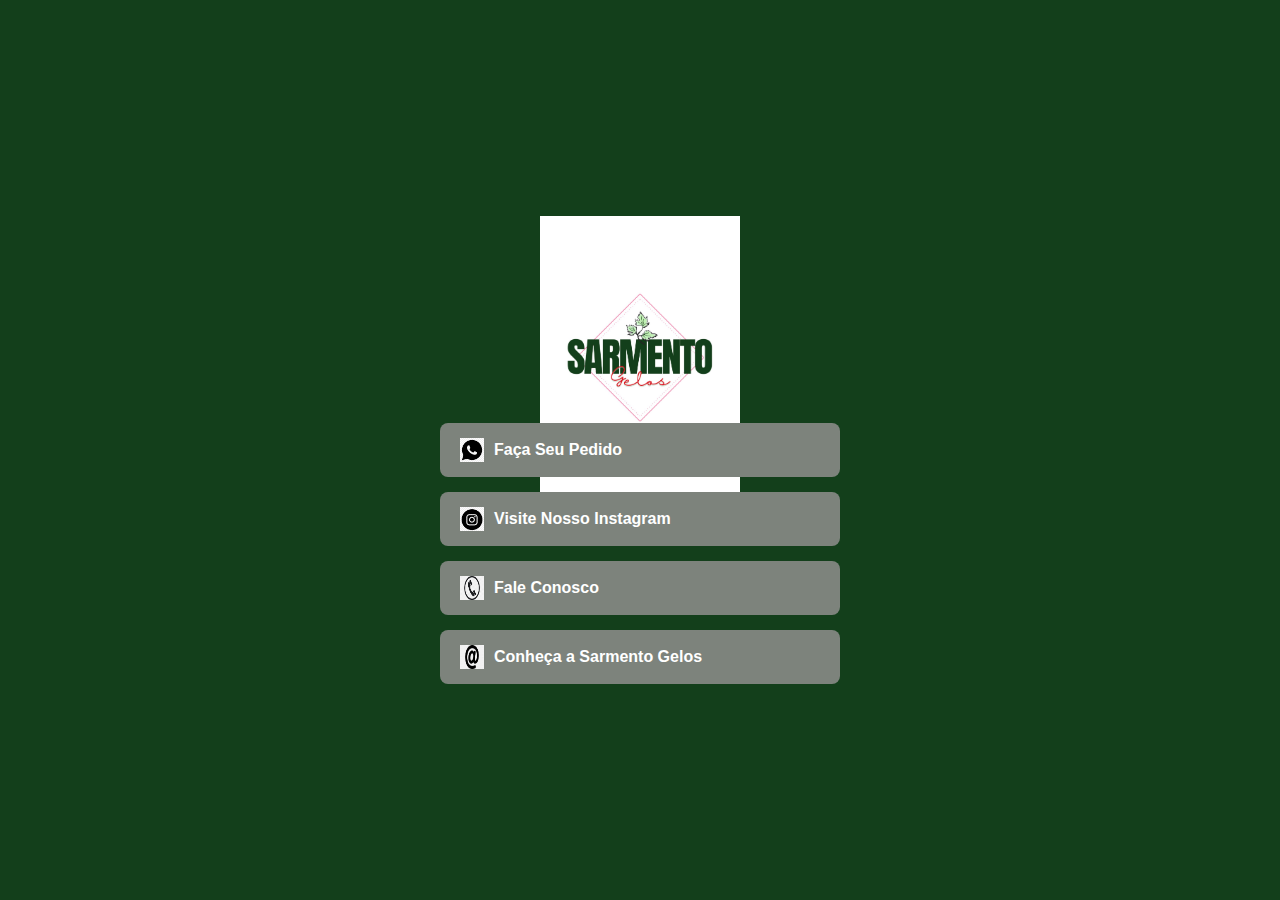
<file: index.html>
<!DOCTYPE html>
<html lang="en">
<head>
    <meta charset="UTF-8">
    <meta name="viewport" content="width=device-width, initial-scale=1.0">
    <title>Sarmento Gelos</title>
    <link rel="stylesheet" href="style.s.css">
</head>
<body>
    <div class="container">
        <header class="header">
            <img src="sarmento.jpg" alt="Logo Open Ice" class="logo">
        </header>
        <div class="buttons">
            <a href="https://api.whatsapp.com/message/II34LAN75FIPG1?autoload=1&app_absent=0" class="button" target="_blank">
                <img src="png-transparent-computer-icons-whatsapp-whatsapp-text-logo-silhouette-thumbnail.png" alt="Ícone Faça Seu Pedido" class="button-icon">
                Faça Seu Pedido
            </a>
            <a href="https://www.instagram.com/sarmentogelos?igsh=Z2h6ZnJsN2t3NHpx" class="button" target="_blank">
                <img src="png-transparent-computer-icons-instagram-black-riviera-instagram-logo-share-icon-black-instagram-thumbnail.png" alt="Ícone Instagram" class="button-icon">
                Visite Nosso Instagram
            </a>
            <a href="https://api.whatsapp.com/message/II34LAN75FIPG1?autoload=1&app_absent=0" class="button">
                <img src="t.png" alt="Ícone Fale Conosco" class="button-icon">
                Fale Conosco
            </a>
            <a href="https://www.instagram.com/sarmentogelos?igsh=Z2h6ZnJsN2t3NHpx" class="button" target="_blank">
                <img src="png-clipart-arroba-symbol-at-sign-ampersand-symbol-miscellaneous-text.png" alt="Ícone Conheça Sarmento Gelos" class="button-icon">
                Conheça a Sarmento Gelos
            </a>
        </div>
    </div>
</body>
</html>
</file>
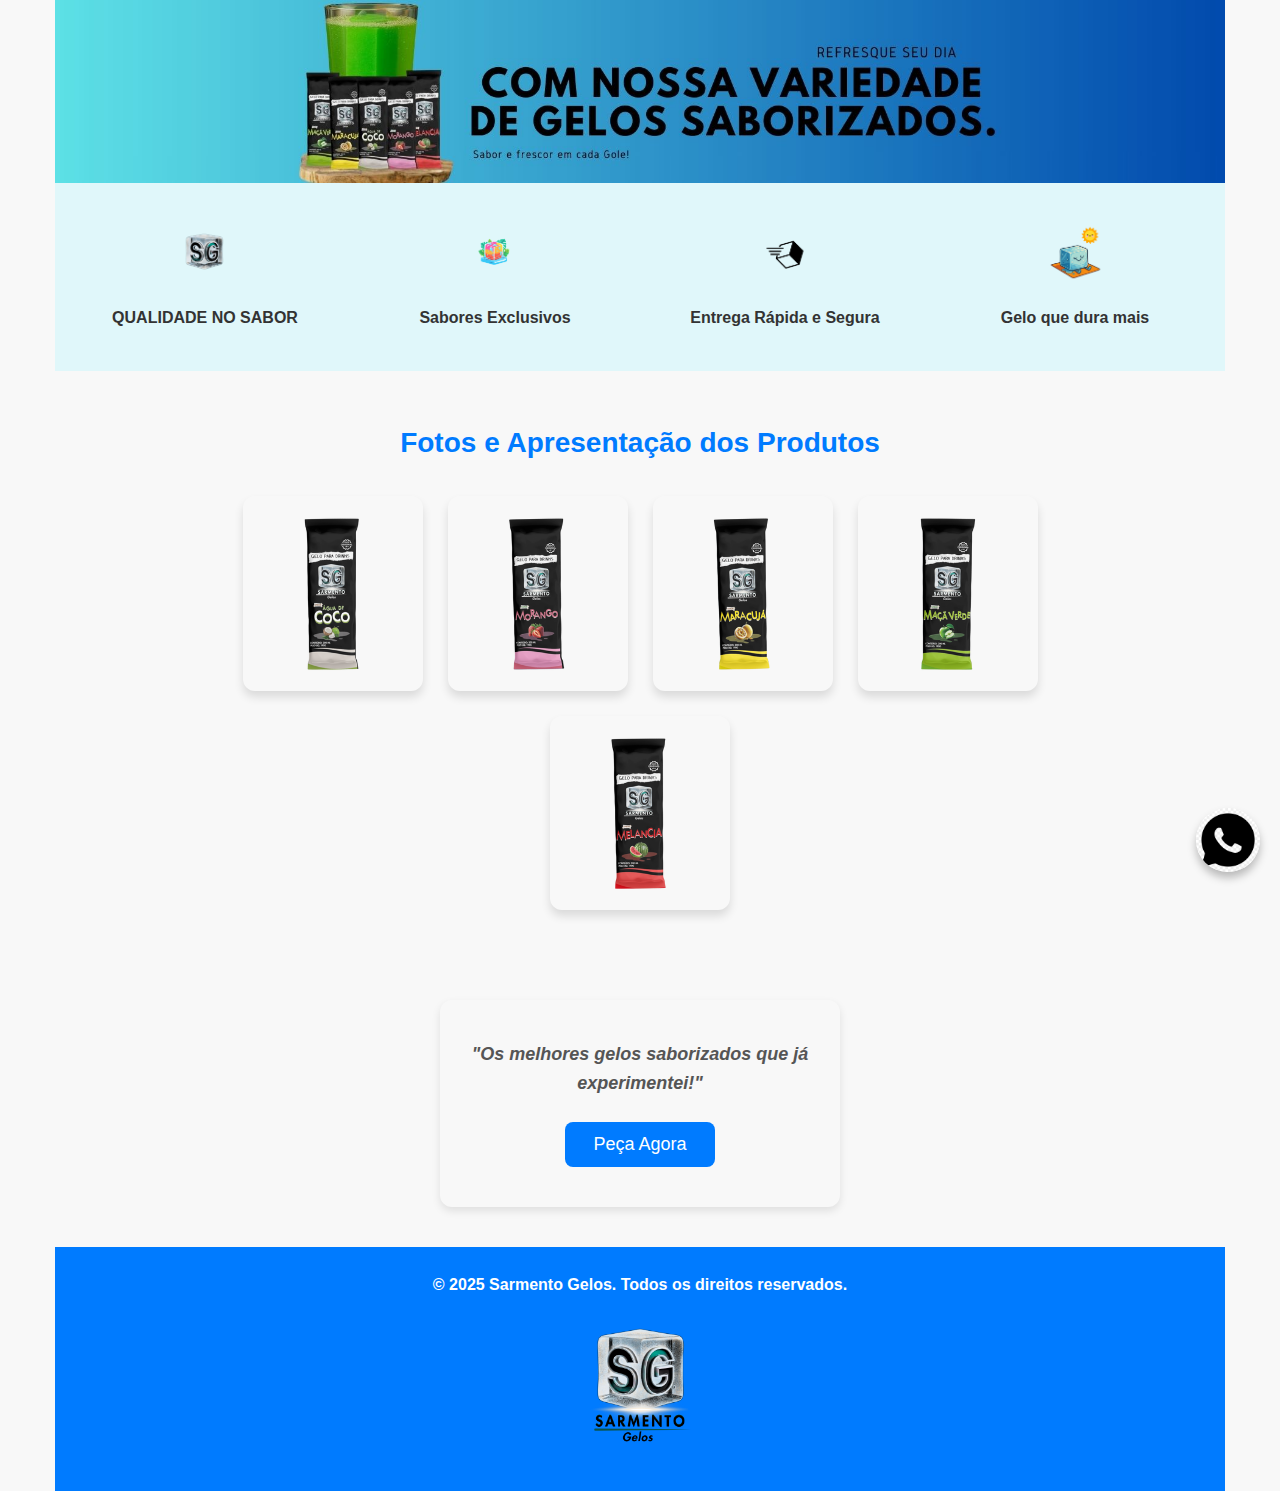
<file: 1.html>
<!DOCTYPE html>
<html lang="pt-BR">
<head>
    <meta charset="UTF-8">
    <meta name="viewport" content="width=device-width, initial-scale=1.0">
    <title>Sarmento Gelos</title>
    <link rel="stylesheet" href="novo-estilo.css">
    <link rel="icon" href="Sarmento.icone.png" type="image/png">
</head>
<body>
    <header class="hero">
        <div class="hero-banner">
            <img src="bannercorreto.jpg" alt="Banner Sarmento Gelos">
        </div>
    </header>

    <a href="https://api.whatsapp.com/message/II34LAN75FIPG1?autoload=1&app_absent=0" class="whatsapp-floating">
        <img src="png-transparent-computer-icons-whatsapp-whatsapp-text-logo-silhouette-thumbnail.png" alt="WhatsApp">
    </a>

    <section class="features">
        <div class="feature">
            <img src="Sarmento.icone.png" alt="Gelo 100% Natural">
            <p>QUALIDADE NO SABOR</p>
        </div>
        <div class="feature">
            <img src="Sarmento.iconesabores.png" alt="Sabores Exclusivos">
            <p>Sabores Exclusivos</p>
        </div>
        <div class="feature">
            <img src="Sarmento.iconeentrega.png" alt="Entrega Rápida e Segura">
            <p>Entrega Rápida e Segura</p>
        </div>
        <div class="feature">
            <img src="Sarmento.iconeduração.png" alt="Sustentabilidade na Produção">
            <p>Gelo que dura mais</p>
        </div>
    </section>

    <section class="products">
        <h2>Fotos e Apresentação dos Produtos</h2>
        <div class="product-gallery">
            <img src="cocopacote.png" alt="Produto 1">
            <img src="morangopacote.png" alt="Produto 2">
            <img src="maracujapacote.png" alt="Produto 3">
            <img src="maçaverdepacote.png" alt="Produto 4">
            <img src="melanciapacote.png" alt="Produto 5">
        </div>
    </section>

    <section class="cta-form">
        <blockquote>
            <p>"Os melhores gelos saborizados que já experimentei!"</p>
        </blockquote>
        <a href="https://api.whatsapp.com/send?phone=5511997743346&text=Nome:%0APedido:%0AEndereço:" target="_blank">
            <button type="button">Peça Agora</button>
        </a>
    </section>

    <footer>
        <p>&copy; 2025 Sarmento Gelos. Todos os direitos reservados.</p>
        <img src="logo sarmento gelos.png" alt="Logo Sarmento Gelos" style="width: 150px; margin-top: 10px;">
    </footer>

    <script>
        function sendToWhatsApp(event) {
            event.preventDefault(); // Impede o envio padrão do formulário

            // Obtém os valores dos campos do formulário
            const name = document.getElementById('name').value.trim();
            const order = document.getElementById('order').value.trim();
            const address = document.getElementById('address').value.trim();

            // Verifica se todos os campos estão preenchidos
            if (!name || !order || !address) {
                alert('Por favor, preencha todos os campos antes de enviar.');
                return;
            }

            // Monta a mensagem para o WhatsApp
            const message = `Nome: ${name}%0APedido: ${order}%0AEndereço: ${address}`;

            // Redireciona para o WhatsApp com a mensagem
            const whatsappURL = `https://api.whatsapp.com/send?phone=5511997743346&text=${message}`;
            window.open(whatsappURL, '_blank'); // Abre o WhatsApp em uma nova aba
        }
    </script>
</body>
</html>
</file>
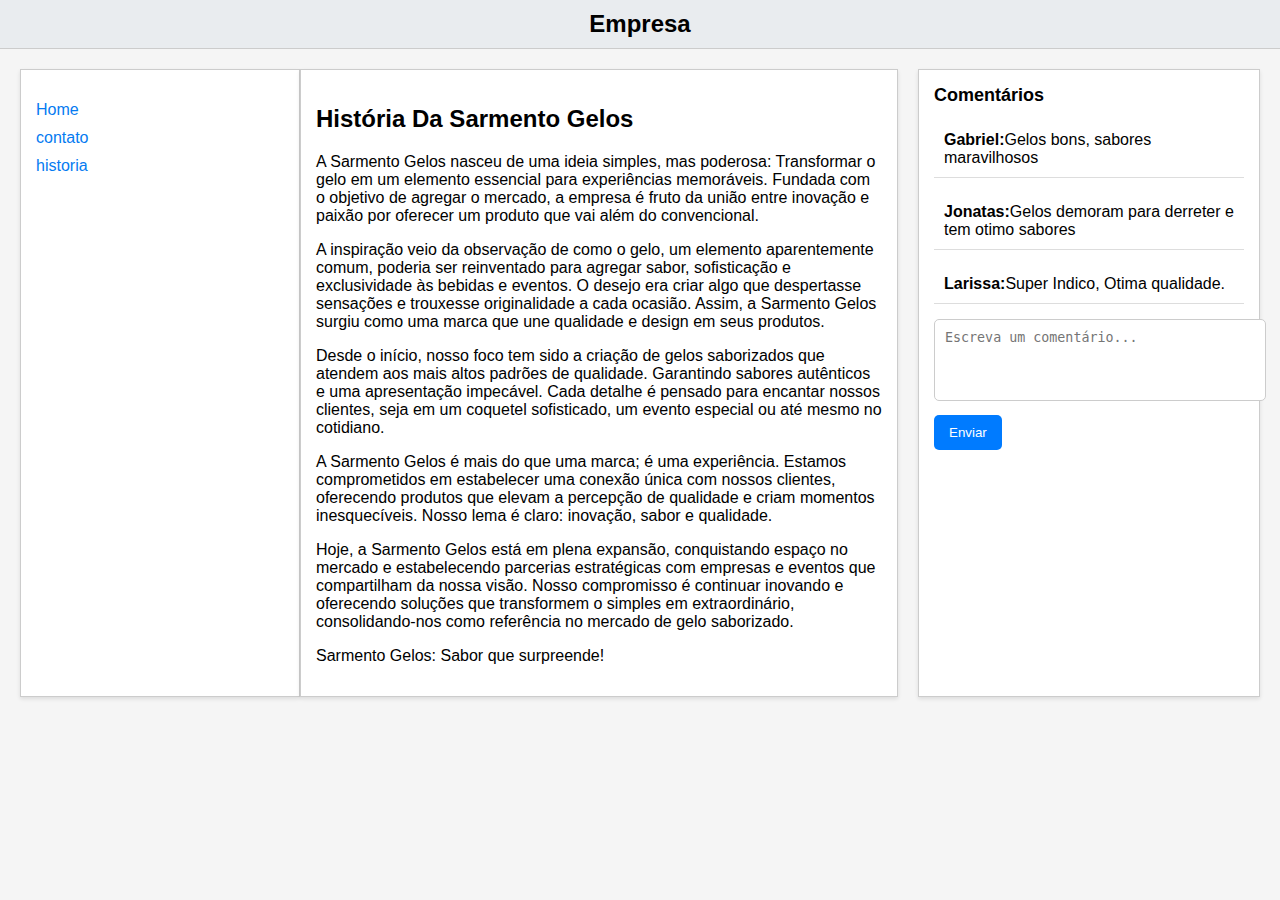
<file: historia.html>
<!DOCTYPE html>
<html lang="pt-br">
<head>
    <meta charset="UTF-8">
    <meta name="viewport" content="width=device-width, initial-scale=1.0">
    <title>Empresa - Wikipédia</title>
    <link rel="stylesheet" href="historia.css">
</head>
<body>
    <header>
        <h1>Empresa</h1>
    </header>
    <main>
        <aside class="sidebar">
            <ul>
                <li><a href="index.html">Home</a></li>
                <li><a href="contato.html">contato</a></li>
                <li><a href="historia.html">historia</a></li>
                
            </ul>
        </aside>
        <section class="content">
            <h2>História Da Sarmento Gelos</h2>
            <p>A Sarmento Gelos nasceu de uma ideia simples, mas poderosa: Transformar o gelo em um elemento essencial para experiências memoráveis. Fundada com o objetivo de agregar o mercado, a empresa é fruto da união entre inovação e paixão por oferecer um produto que vai além do convencional.</p>
            <p>A inspiração veio da observação de como o gelo, um elemento aparentemente comum, poderia ser reinventado para agregar sabor, sofisticação e exclusividade às bebidas e eventos. O desejo era criar algo que despertasse sensações e trouxesse originalidade a cada ocasião. Assim, a Sarmento Gelos surgiu como uma marca que une qualidade e design em seus produtos.</p>
            <p>Desde o início, nosso foco tem sido a criação de gelos saborizados que atendem aos mais altos padrões de qualidade. Garantindo sabores autênticos e uma apresentação impecável. Cada detalhe é pensado para encantar nossos clientes, seja em um coquetel sofisticado, um evento especial ou até mesmo no cotidiano.</p>
            <p>A Sarmento Gelos é mais do que uma marca; é uma experiência. Estamos comprometidos em estabelecer uma conexão única com nossos clientes, oferecendo produtos que elevam a percepção de qualidade e criam momentos inesquecíveis. Nosso lema é claro: inovação, sabor e qualidade.</p>
            <p>Hoje, a Sarmento Gelos está em plena expansão, conquistando espaço no mercado e estabelecendo parcerias estratégicas com empresas e eventos que compartilham da nossa visão. Nosso compromisso é continuar inovando e oferecendo soluções que transformem o simples em extraordinário, consolidando-nos como referência no mercado de gelo saborizado.</p>
            <p>Sarmento Gelos: Sabor que surpreende!</p>
        </section>
        <aside class="comments">
            <h2>Comentários</h2>
            <div class="comment">
                <p><strong>Gabriel:</strong>Gelos bons, sabores maravilhosos</p>
            </div>
            <div class="comment">
                <p><strong>Jonatas:</strong>Gelos demoram para derreter e tem otimo sabores</p>
            </div>
            <div class="comment">
                <p><strong>Larissa:</strong>Super Indico, Otima qualidade.</p>
            </div>

            <form>
                <textarea placeholder="Escreva um comentário..."></textarea>
                <button type="submit">Enviar</button>
            </form>
        </aside>
    </main>
</body>
</html>
</file>
<file: style.s.css>
/* Global styles */
body {
    margin: 0;
    font-family: Arial, sans-serif;
    background-color: #133f1b; /* Cor de fundo laranja */
    color: #ffffff; /* Cor do texto */
    display: flex;
    justify-content: center;
    align-items: center;
    height: 100vh;
}

.container {
    text-align: center;
    width: 100%;
    max-width: 400px;
    padding: 20px;
}

/* Logo */
.header .logo {
    max-width: 200px;
    margin-bottom: -80px;
}

/* Buttons */
.buttons {
    display: flex;
    flex-direction: column;
    gap: 15px;
}

.button {
    display: flex;
    align-items: center;
    justify-content: flex-start;
    text-decoration: none;
    background-color: #7d837c; /* Azul escuro */
    padding: 15px 20px;
    border-radius: 8px;
    font-size: 16px;
    font-weight: bold;
    color: #ffffff;
    transition: background-color 0.3s;
}

.button:hover {
    background-color: #373837; /* Cor mais escura no hover */
}

.button-icon {
    width: 24px;
    height: 24px;
    margin-right: 10px; /* Espaço entre o ícone e o texto */
}
</file>
<file: historia.css>
/* Estilo geral */
body {
    font-family: Arial, sans-serif;
    margin: 0;
    padding: 0;
    display: flex;
    flex-direction: column;
    background-color: #f5f5f5;
}

/* Cabeçalho */
header {
    background-color: #e9ecef;
    padding: 10px;
    text-align: center;
    border-bottom: 1px solid #ccc;
}

header h1 {
    margin: 0;
    font-size: 24px;
}

/* Estrutura principal */
main {
    display: flex;
    margin: 20px;
}

/* Barra lateral */
.sidebar {
    width: 20%;
    background-color: #fff;
    border: 1px solid #ccc;
    padding: 15px;
    box-shadow: 0px 2px 4px rgba(0, 0, 0, 0.1);
}

.sidebar ul {
    list-style: none;
    padding: 0;
}

.sidebar li {
    margin: 10px 0;
}

.sidebar a {
    text-decoration: none;
    color: #057bf1;
}

.sidebar a:hover {
    text-decoration: underline;
}

/* Conteúdo principal */
.content {
    flex: 1;
    background-color: #fff;
    border: 1px solid #ccc;
    padding: 15px;
    margin-right: 20px;
    box-shadow: 0px 2px 4px rgba(0, 0, 0, 0.1);
}

/* Comentários */
.comments {
    width: 25%;
    background-color: #fff;
    border: 1px solid #ccc;
    padding: 15px;
    box-shadow: 0px 2px 4px rgba(0, 0, 0, 0.1);
}

.comments h2 {
    font-size: 18px;
    margin-top: 0;
}

.comment {
    margin-bottom: 15px;
    padding: 10px;
    border-bottom: 1px solid #ddd;
}

.comment p {
    margin: 0;
}

form {
    margin-top: 15px;
}

form textarea {
    width: 100%;
    height: 60px;
    margin-bottom: 10px;
    padding: 10px;
    border: 1px solid #ccc;
    border-radius: 5px;
    resize: none;
}

form button {
    padding: 10px 15px;
    background-color: #007bff;
    color: #fff;
    border: none;
    border-radius: 5px;
    cursor: pointer;
}

form button:hover {
    background-color: #0056b3;
}
</file>
<file: novo-estilo.css>
/* Reset básico */
* {
    margin: 0;
    padding: 0;
    box-sizing: border-box;
}

body {
    font-family: 'Inter', Arial, sans-serif;
    line-height: 1.6;
    color: #333;
    background-color: #f8f8f8;
    max-width: 1200px;
    margin: 0 auto;
    padding: 0 15px;
}

/* Container wrapper for better control on large screens */
.container {
    max-width: 1200px;
    margin: 0 auto;
}

/* Hero Section */
.hero {
    position: relative;
    text-align: center;
    padding: 0;
    background-color: #e0f7fa; /* Cor de fundo para contraste */
}

.hero-banner img {
    width: 100%; /* Faz o banner ocupar toda a largura da tela */
    max-height: 300px; /* Define uma altura máxima para o banner */
    object-fit: cover; /* Ajusta a imagem para preencher o espaço sem distorção */
    display: block;
}

.hero-content {
    position: relative;
    z-index: 1;
    background-color: rgba(255, 255, 255, 0.8); /* Fundo branco semi-transparente */
    display: inline-block;
    padding: 20px;
    border-radius: 10px;
    max-width: 600px;
    margin: 20px auto;
}

.hero-content h1 {
    font-family: 'Poppins', sans-serif;
    font-size: 36px;
    font-weight: 700;
    margin-bottom: 20px;
    color: #007BFF;
}

.hero-content p {
    font-size: 18px;
    line-height: 1.6;
    margin-bottom: 20px;
}

/* Call to Action Button */
.cta-button {
    background-color: #007BFF;
    color: #fff;
    padding: 15px 30px;
    border: none;
    border-radius: 8px;
    font-size: 18px;
    cursor: pointer;
    transition: background-color 0.3s ease;
}

.cta-button:hover,
.cta-button:focus {
    background-color: #0056b3;
    outline: none;
}

/* Features Section */
.features {
    display: flex;
    justify-content: space-around;
    padding: 40px 20px;
    background-color: #e0f7fa;
    gap: 30px;
}

.feature {
    text-align: center;
    flex: 1 1 150px;
    max-width: 200px;
}

.feature img {
    width: 60px;
    margin-bottom: 15px;
}

.feature p {
    font-size: 16px;
    color: #333;
    font-weight: 600;
}

/* Products Section */
.products {
    text-align: center;
    padding: 50px 20px;
    max-width: 1000px;
    margin: 0 auto;
}

.products h2 {
    font-family: 'Poppins', sans-serif;
    font-size: 28px;
    margin-bottom: 30px;
    color: #007BFF;
    font-weight: 700;
}

.product-gallery {
    display: flex;
    justify-content: center;
    gap: 25px;
    flex-wrap: wrap;
}

.product-gallery img {
    width: 180px;
    border-radius: 12px;
    box-shadow: 0 6px 10px rgba(0, 0, 0, 0.12);
    transition: transform 0.3s ease;
    cursor: pointer;
}

.product-gallery img:hover {
    transform: scale(1.05);
}

/* Call-to-Action Form */
.cta-form {
    text-align: center;
    padding: 40px 20px;
    background-color: #f8f8f8;
    max-width: 400px;
    margin: 40px auto;
    border-radius: 12px;
    box-shadow: 0 4px 8px rgba(0, 0, 0, 0.1);
}

.cta-form blockquote {
    font-style: italic;
    color: #555;
    margin-bottom: 25px;
    font-size: 18px;
    font-weight: 600;
}

.cta-form a button {
    background-color: #007BFF;
    color: #fff;
    padding: 12px 28px;
    border: none;
    border-radius: 8px;
    font-size: 18px;
    cursor: pointer;
    transition: background-color 0.3s ease;
}

.cta-form a button:hover,
.cta-form a button:focus {
    background-color: #0056b3;
    outline: none;
}

/* Footer */
footer {
    text-align: center;
    padding: 25px 20px;
    background-color: #007BFF;
    color: #fff;
    font-weight: 600;
}

footer img {
    margin-top: 15px;
    width: 160px;
    border-radius: 8px;
}

/* Ícone flutuante do WhatsApp */
.whatsapp-floating {
    position: fixed;
    bottom: 20px; /* Distância da parte inferior da tela */
    right: 20px; /* Distância da lateral direita da tela */
    z-index: 1000; /* Garante que fique acima de outros elementos */
    transition: transform 0.3s ease;
}

.whatsapp-floating img {
    width: 64px; /* Ajuste o tamanho do ícone conforme necessário */
    height: 64px;
    border-radius: 50%; /* Deixa o ícone circular */
    box-shadow: 0 6px 8px rgba(0, 0, 0, 0.25); /* Adiciona uma sombra para destaque */
    cursor: pointer;
}

/* Responsive Styles for Mobile Devices */
@media (max-width: 768px) {
    body {
        padding: 0 12px;
    }

    /* Stack features vertically */
    .features {
        flex-direction: column;
        align-items: center;
        padding: 30px 10px;
        gap: 20px;
    }

    .feature {
        max-width: 100%;
        width: 100%;
        text-align: center;
    }

    /* Stack product gallery in 2 columns max */
    .product-gallery {
        justify-content: center;
        gap: 15px;
    }

    .product-gallery img {
        width: 45vw;
        max-width: 150px;
        border-radius: 10px;
        margin-bottom: 15px;
    }

    /* Reduce hero content font sizes */
    .hero-content h1 {
        font-size: 28px;
    }

    .hero-content p {
        font-size: 16px;
        margin-bottom: 15px;
    }

    /* Adjust CTA form width and padding */
    .cta-form {
        max-width: 100%;
        padding: 20px 12px;
        margin: 30px 0;
        border-radius: 10px;
    }

    .cta-form blockquote {
        font-size: 16px;
        margin-bottom: 20px;
    }

    .cta-form a button {
        width: 100%;
        padding: 14px 0;
        font-size: 18px;
        border-radius: 10px;
    }

    /* Footer smaller padding and font */
    footer {
        padding: 20px 10px;
        font-size: 14px;
    }

    footer img {
        width: 130px;
        margin-top: 10px;
    }

    /* Floating WhatsApp icon smaller and slightly up to not interfere */
    .whatsapp-floating {
        bottom: 15px;
        right: 15px;
        transform: scale(0.9);
    }
}
</file>
